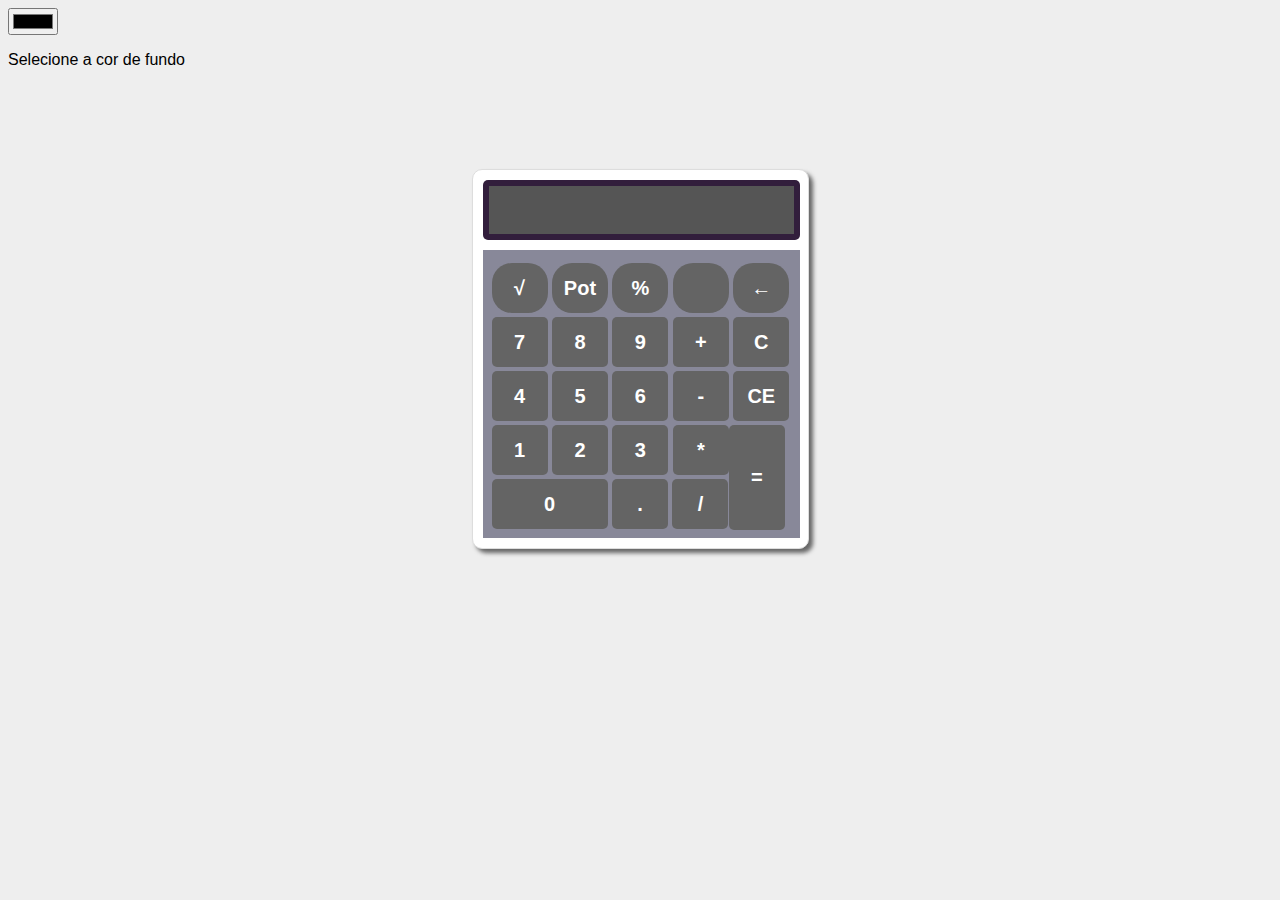
<file: index.html>
<html>
<head>
	<meta charset="utf-8">
	<title>Calculadora</title>
	<link rel="stylesheet" type="text/css" href="style.css"/>
	<script type="text/javascript" src="jquery.min.js"></script>
	<script type="text/javascript" src="script.js"></script>
</head>
<body>
	<div id="seleCor">
		<input type="color" name="seleCor" id="cor">
		<p>Selecione a cor de fundo</p>
	</div>
	<div class="container">
		<header class="top">
			<label id="op"></label>
			<form class="form" method="">
				<input type="text" id="visor" class="campo" disabled="disabled">
			</form>
		</header>
		<section class="body">
			<input type="button" value="&radic;" name="sqrt" class="btn round">
			<input type="button" value="Pot" name="exp" class="btn round">
			<input type="button" value="%" name="pcento" class="btn round">
			<input type="button" value=" " name="" class="btn round"> 
			<input type="button" value="&larr;" name="bkspace" class="btn round"><br/>
			<input type="button" value="7" name="btn" class="btn">
			<input type="button" value="8" name="btn" class="btn">
			<input type="button" value="9" name="btn" class="btn">
			<input type="button" value="+" name="soma" class="btn">
			<input type="button" value="C" name="c" class="btn">
			<input type="button" value="4" name="btn" class="btn">
			<input type="button" value="5" name="btn" class="btn">
			<input type="button" value="6" name="btn" class="btn">
			<input type="button" value="-" name="sub" class="btn">
			<input type="button" value="CE" name="ce" class="btn">
			<input type="button" value="1" name="btn" class="btn">
			<input type="button" value="2" name="btn" class="btn">
			<input type="button" value="3" name="btn" class="btn">
			<input type="button" value="*" name="multi" class="btn">
			<input type="button" value="=" name="igual" class="btn igual">
			<input type="button" value="0" name="btn" class="btn zero">
			<input type="button" value="." name="btn" class="btn">
			<input type="button" value="/" name="div" class="btn"><br/>
		</section>
	</div>

</body>

</html>
</file>
<file: style.css>
body{
	background-color: #eee;
	font-family: sans-serif;
}

.container{
	border-radius: 10px;
	position: relative;
	margin: 100 auto;
	width: 315px;
	height: auto;
	padding: 10px;
	background: #fff;
	border: 1px solid #ddd;
	box-shadow: 4px 4px 4px #666;
}

.top{
	border-radius: 5px;
	position: relative;
	width: 97%;
	height: 48px;
	padding: 6px;
	background: rgb(50,30,60);
}

.body{
	margin-top: 10px;
	width: 95%;
	height: auto;
	padding: 9px;
	background: #889;
}

.campo{
	width: 100%;
	height: 100%;
	border: none;
	background-color: #555;
	color: #fff;
	font-size: 25px;
	font-weight: bold;
	text-align: right;
}

.btn{
	margin-top: 4px;
	width: 56px;
	height: 50px;
	background: rgb(100,100,100);
	color: #fff;
	border: none;
	font-size: 20px;
	transition: 0.5s;
	font-weight: bold;
	border-radius: 5px;
}

.btn:hover{
	background: #55baba;
	color: #000;
}

.zero{
	width: 116px;
}

.igual{
	position: absolute;
	height: 105px;
}

.round{
	border-radius: 20px;
}

#op{
	font-weight: bold;
	z-index: 50;
	color: #fff;
	position: absolute;
	margin: 15px 10px;
}
</file>
